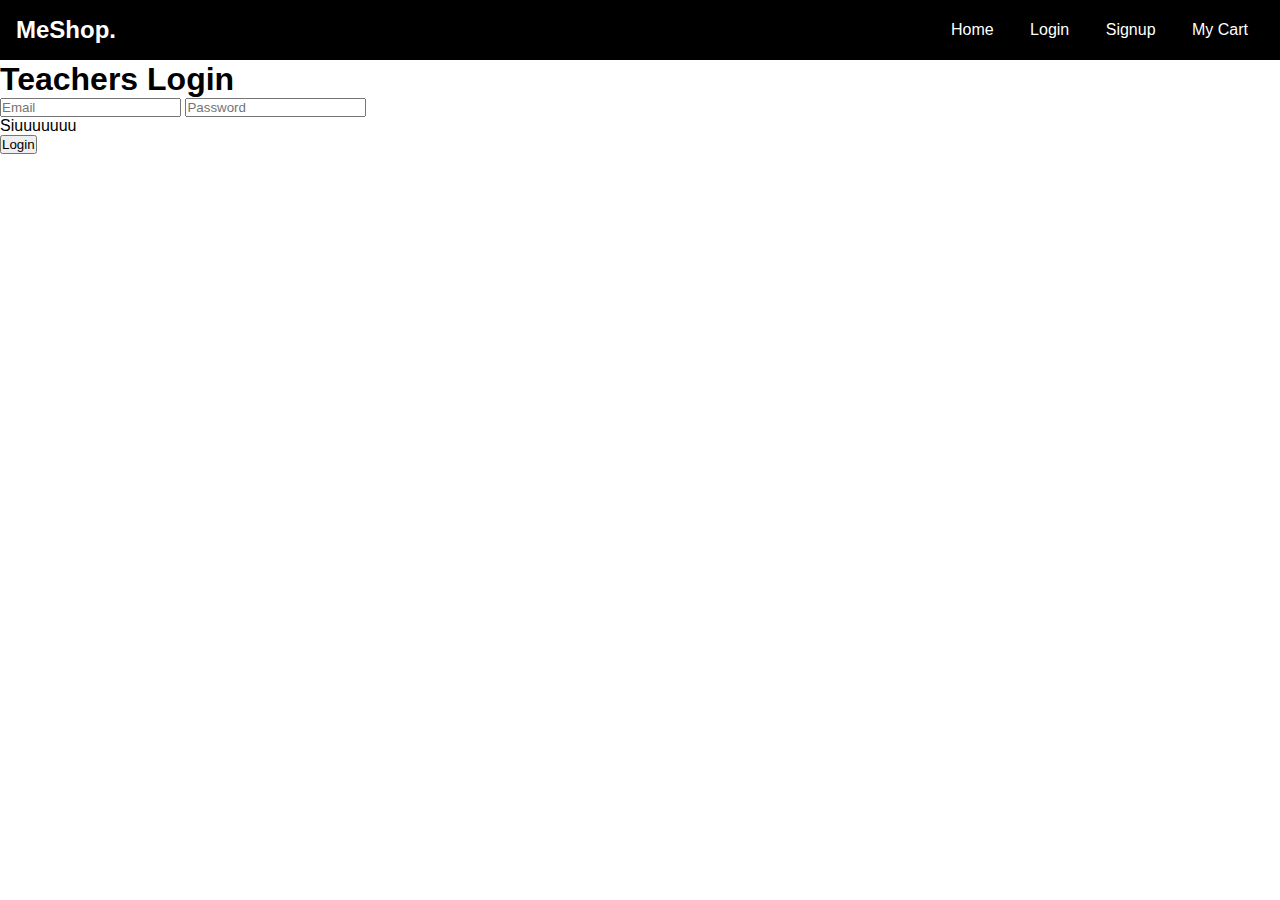
<file: profile.html>
<!DOCTYPE html>
<html lang="en">
<head>
    <meta charset="UTF-8">
    <meta http-equiv="X-UA-Compatible" content="IE=edge">
    <meta name="viewport" content="width=device-width, initial-scale=1.0">
    <title>ShopperStop</title>
    <link rel="stylesheet" href="style.css">
    <script src="profile.js" async  defer></script>
</head>
<body>
  <nav>
    <div class="brand">
      <a href="index.html">MeShop.</a>
    </div>
    <div class="nav-items">   
      <a href="index.html">Home</a>
      <a href="myCartPage.js">My Cart</a>
      <!-- <a href="/">Home</a>
      <a href="/login">Login</a>
      <a href="/signup">Signup</a>
      <a href="">My Cart</a> -->
    </div>
  </nav>
  <h2 id="heading">Teachers Dashboard</h2>
  <p class="ParaGraph">Welcome back: <span id="User-name"></span></p>
  <p class="ParaGraph">Your Email ID: <span id="User-Email"></span></p>

  <h1 id="heading">Change Password</h1>
  <form id="Change-Password">
    <input
      type="password"
      name="password"
      id="OldPassword"
      placeholder="Old Password"
    />

    <input
      type="password"
      name="password"
      id="NewPassword"
      placeholder="New Password"
    />

    <input
      type="password"
      name="password"
      id="ConfirmPassword"
      placeholder="Confirm New Password"
    />

    <div class="hide" id="alert">Siuuuuuuu</div>

    <button type="submit" id="submit">Change</button>
  </form>

  <button id="Logout">Logout</button>
      
</body>
</html>
</file>
<file: style.css>
* {
  padding: 0;
  margin: 0;
  box-sizing: border-box;
}

body {
  font-family: "Inter", sans-serif;
  overflow-x: hidden;
}
#index-head{
  margin-top: 2rem
}
.index-btn{
  margin-top: 3rem;
  
}
a {
  color: white;
  text-decoration: none;
}

ul {
  list-style: none;
}
/* index 1 Start */
nav {
  display: flex;
  justify-content: space-between;
  align-items: center;
  color: white;
  position: sticky;
  z-index: 100;
  top: 0;

  background-color: black;
  border-bottom: 1px solid white;
  padding: 1rem;
  font-size: 1rem;
}

nav .brand {
  font-size: 1.5rem;
  font-weight: bold;
}

nav .nav-items a {
  margin: 0 1rem;
}

.btn-1:hover{
background-color: black;
color: white;
font-size: large;
}
.btn-1{
  height: 40px;
  width: 140px; 
}
.container{
  display: flex;
  justify-content: space-between;

}

#right-image{
  height: 500px;
  
}

.image1{
  height: 200px;
  width: 200px;  
}
#right-image:hover {
  
  transform: scale(1.3);
  filter: grayscale(0%);
}

.left-item{
  height: 350px;
  width: 250px;
  border: 2px solid black;
  margin-top: auto;
  margin-left:30px;
}
#addBtns{
  
  margin-top: 10%;
  height: 1.9rem;
  width: 100%;
}

/* index 1 end */

/* shop start*/
main {
  display: flex;
  height: 100vh;
}

main aside {
  flex: 0.2;
  background-color: black;
  color: white;
  height: 100vh;
  position: fixed;
  padding-top: 1rem;
  width: 11rem;
}

main main-content {
  display: block;
  width: 100%;
  margin-left: 11rem;
}

aside section {
  padding: 1rem;
  border-bottom: 1px solid white;
}

aside section:last-child {
  border-bottom: none;
}

aside section title {
  display: block;
  font-size: 1.5rem;
  margin-bottom: 1rem;
}

aside section li {
  margin-bottom: 0.75rem;
}

aside section label {
  cursor: pointer;
  margin-left: 0.25rem;
}

main-content {
  padding: 1rem;
  position: relative;
}

main-content input {
  padding: 1rem;
  width: 100%;
  position: relative;
  font-size: 1rem;
}

main-content .filters {
  display: flex;
  margin-top: 1rem;
  gap: 1rem;
}

main-content .filter {
  flex: 1;
  text-align: center;
  padding: 0.5rem 1rem;
  border: 1px solid black;
  cursor: pointer;
}

main-content .active {
  background-color: black;
  color: white;
}

main-content section {
  margin-top: 1.2rem;
}

main-content section title {
  display: block;
  font-size: 1.5rem;
}

main-content .items {
  display: flex;
  width: auto;
  overflow-x: scroll;
  padding: 1rem 0;
  gap: 1rem;
}

main-content .items .item {
  border: 1px solid black;
  width: 30%;
}

main-content .items .item img {
  max-width: 100%;
}

main-content .items .item .row {
  display: flex;
  justify-content: space-between;
}

main-content .items .item .info {
  padding: 1rem;
}

main-content .items .item button {
  width: 100%;
  border-radius: none;
  border: none;
  padding: 1rem;
  font-size: 1rem;
  color: white;
  background-color: black;
  cursor: pointer;
}

main-content .items .item .colors {
  display: flex;
  margin: 1rem 0;
}

main-content .items .item .circle {
  width: 20px;
  height: 20px;
  border-radius: 100%;
  margin: 0 5px;
}
/* shop end */
</file>
